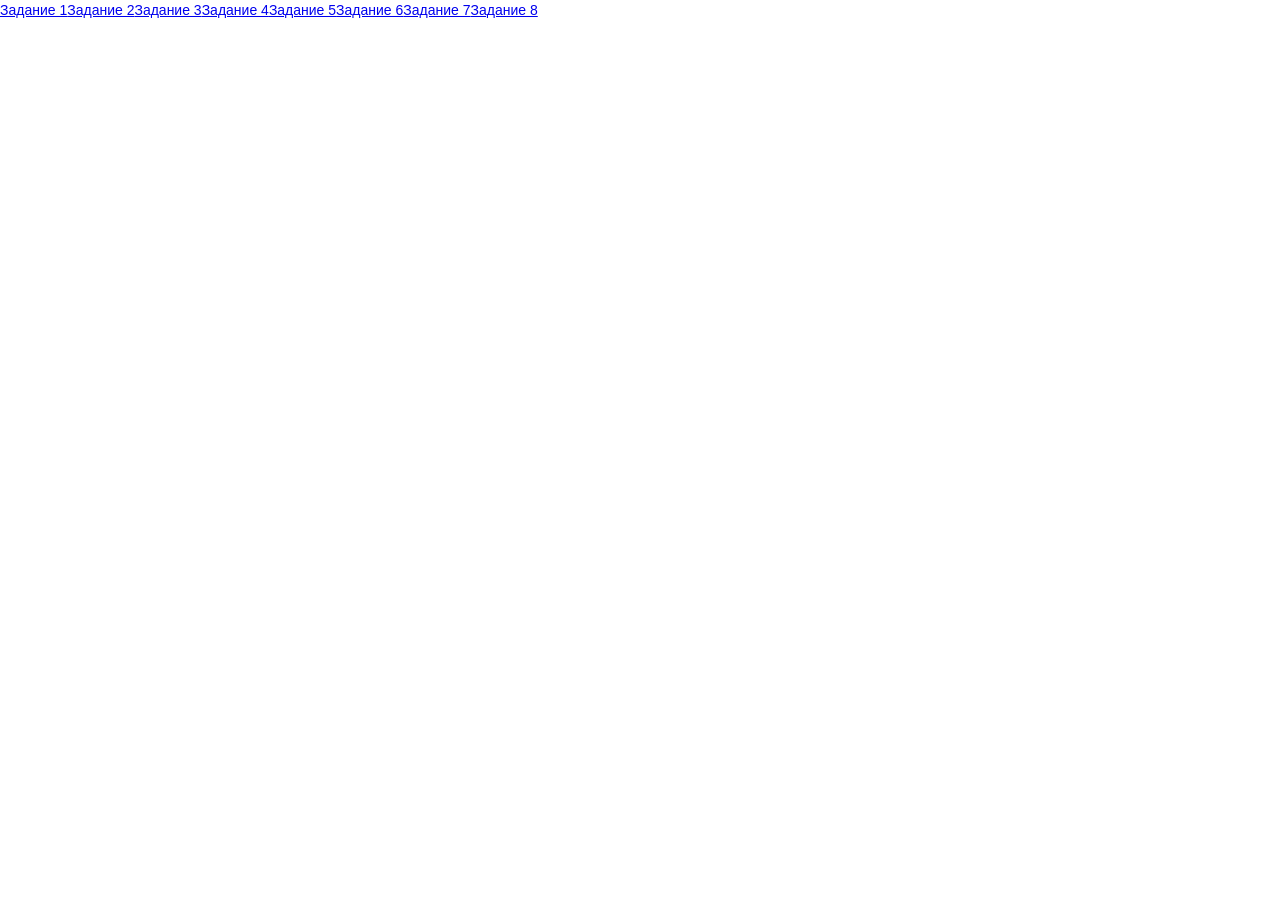
<file: index.html>
<!DOCTYPE html>
<html lang="ru">
  <head>
    <meta charset="UTF-8" />
    <meta http-equiv="X-UA-Compatible" content="IE=edge" />
    <meta name="viewport" content="width=device-width, initial-scale=1.0" />
    <title>Страница навигации</title>
    <link rel="stylesheet" href="./css/styles.css" />
    <style>
      body {
        font-family: -apple-system, BlinkMacSystemFont, 'Segoe UI', Roboto,
          Oxygen, Ubuntu, Cantarell, 'Open Sans', 'Helvetica Neue', sans-serif;
        background-color: #fff;
        color: #424242;
        line-height: 1.5;
      }
    </style>
  </head>
  <body>
    <ul>
      <li><a href="task-01.html">Задание 1</a></li>
      <li><a href="task-02.html">Задание 2</a></li>
      <li><a href="task-03.html">Задание 3</a></li>
      <li><a href="task-04.html">Задание 4</a></li>
      <li><a href="task-05.html">Задание 5</a></li>
      <li><a href="task-06.html">Задание 6</a></li>
      <li><a href="task-07.html">Задание 7</a></li>
      <li><a href="task-08.html">Задание 8</a></li>
    </ul>
  </body>
</html>
</file>
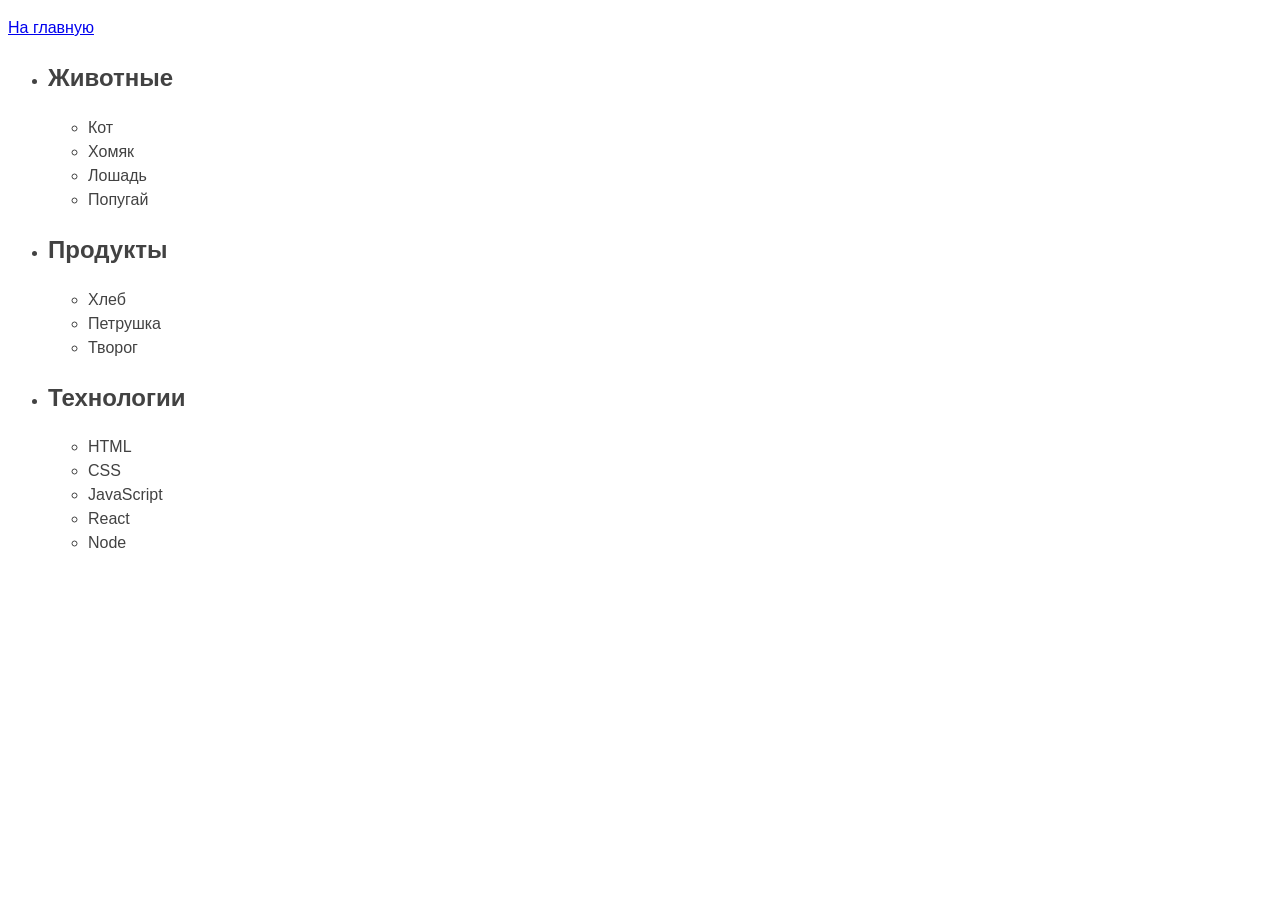
<file: task-01.html>
<!DOCTYPE html>
<html lang="ru">
  <head>
    <meta charset="UTF-8" />
    <meta http-equiv="X-UA-Compatible" content="IE=edge" />
    <meta name="viewport" content="width=device-width, initial-scale=1.0" />
    <title>Задание 1</title>
    <style>
      body {
        font-family: -apple-system, BlinkMacSystemFont, 'Segoe UI', Roboto,
          Oxygen, Ubuntu, Cantarell, 'Open Sans', 'Helvetica Neue', sans-serif;
        background-color: #fff;
        color: #424242;
        line-height: 1.5;
      }
    </style>
  </head>
  <body>
    <p><a href="index.html">На главную</a></p>
    <ul id="categories">
      <li class="item">
        <h2>Животные</h2>
    
        <ul>
          <li>Кот</li>
          <li>Хомяк</li>
          <li>Лошадь</li>
          <li>Попугай</li>
        </ul>
      </li>
      <li class="item">
        <h2>Продукты</h2>
    
        <ul>
          <li>Хлеб</li>
          <li>Петрушка</li>
          <li>Творог</li>
        </ul>
      </li>
      <li class="item">
        <h2>Технологии</h2>
    
        <ul>
          <li>HTML</li>
          <li>CSS</li>
          <li>JavaScript</li>
          <li>React</li>
          <li>Node</li>
        </ul>
      </li>
      
    </ul>
    <script src="js/task-01.js" type="module"></script>
  </body>
</html>
</file>
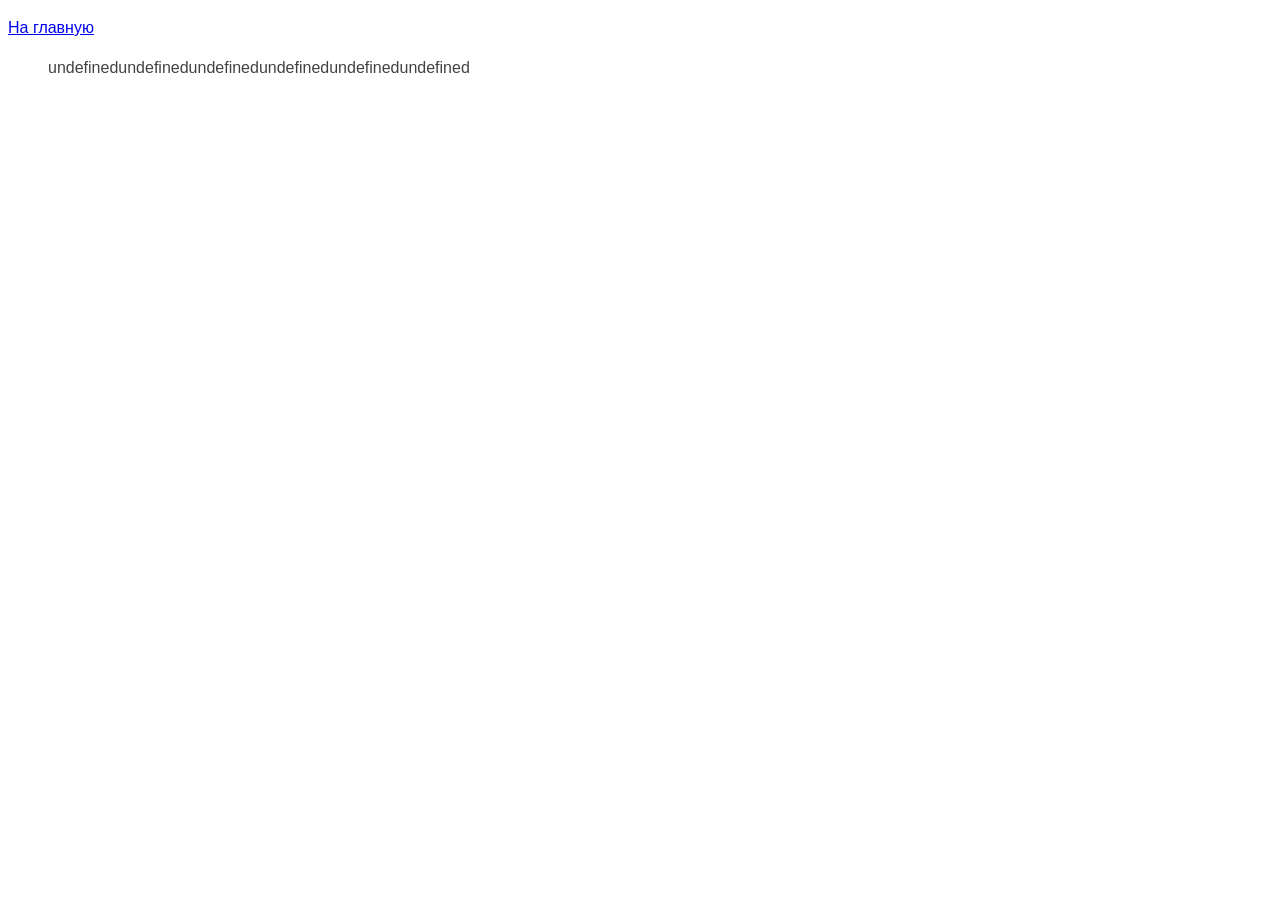
<file: task-02.html>
<!DOCTYPE html>
<html lang="ru">
  <head>
    <meta charset="UTF-8" />
    <meta http-equiv="X-UA-Compatible" content="IE=edge" />
    <meta name="viewport" content="width=device-width, initial-scale=1.0" />
    <title>Задание 2</title>
    <style>
      body {
        font-family: -apple-system, BlinkMacSystemFont, 'Segoe UI', Roboto,
          Oxygen, Ubuntu, Cantarell, 'Open Sans', 'Helvetica Neue', sans-serif;
        background-color: #fff;
        color: #424242;
        line-height: 1.5;
      }
    </style>
  </head>
  <body>
    <p><a href="index.html">На главную</a></p>
   
    <ul id="ingredients"></ul>
    
    <script src="js/task-02.js" type="module"></script>
  </body>
</html>
</file>
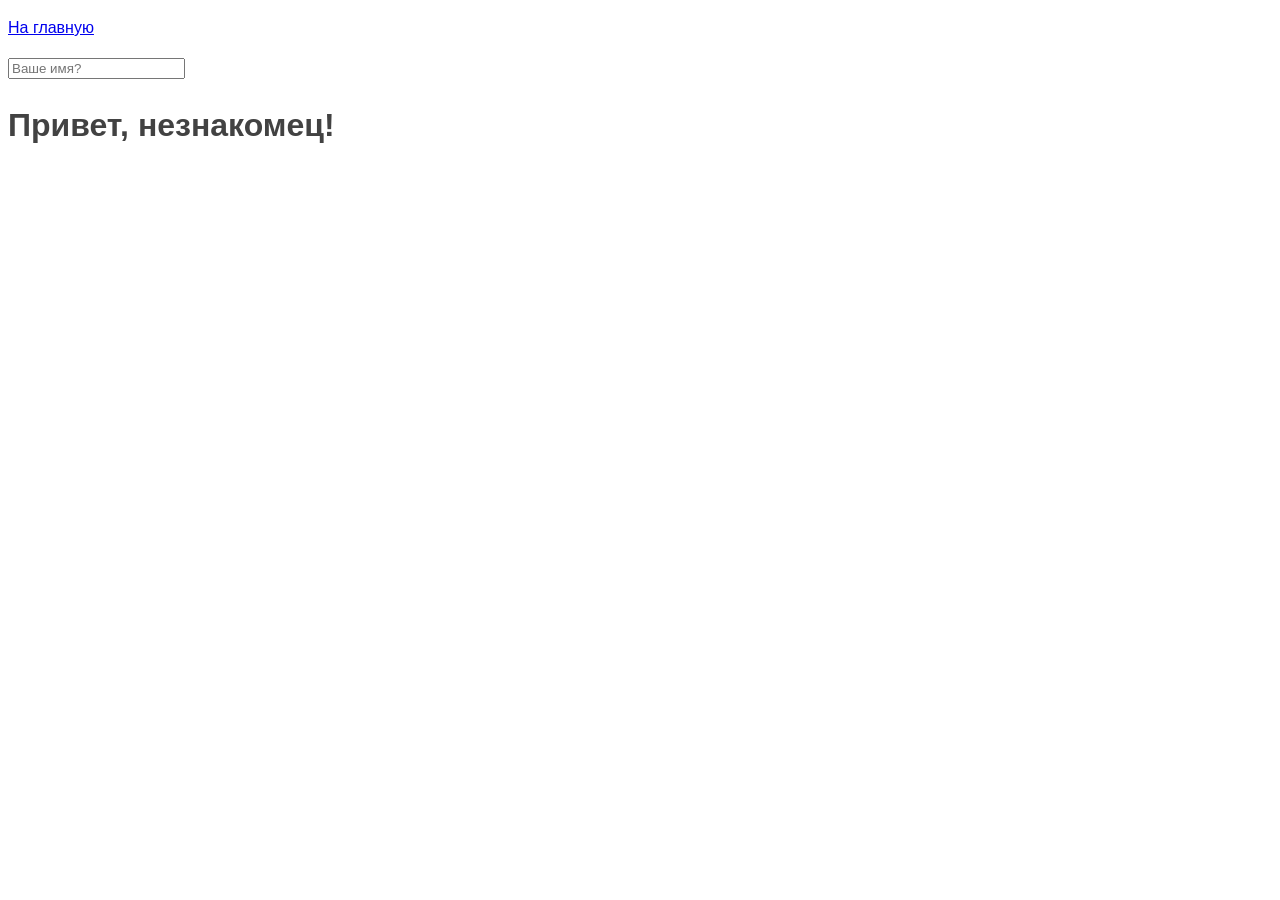
<file: task-05.html>
<!DOCTYPE html>
<html lang="ru">
  <head>
    <meta charset="UTF-8" />
    <meta http-equiv="X-UA-Compatible" content="IE=edge" />
    <meta name="viewport" content="width=device-width, initial-scale=1.0" />
    <title>Задание 5</title>
    <style>
      body {
        font-family: -apple-system, BlinkMacSystemFont, 'Segoe UI', Roboto,
          Oxygen, Ubuntu, Cantarell, 'Open Sans', 'Helvetica Neue', sans-serif;
        background-color: #fff;
        color: #424242;
        line-height: 1.5;
      }
    </style>
  </head>
  <body>
    <p><a href="index.html">На главную</a></p>

    <input type="text" placeholder="Ваше имя?" id="name-input" />
    <h1>Привет, <span id="name-output">незнакомец</span>!</h1>

    <script src="js/task-05.js" type="module"></script>
  </body>
</html>
</file>
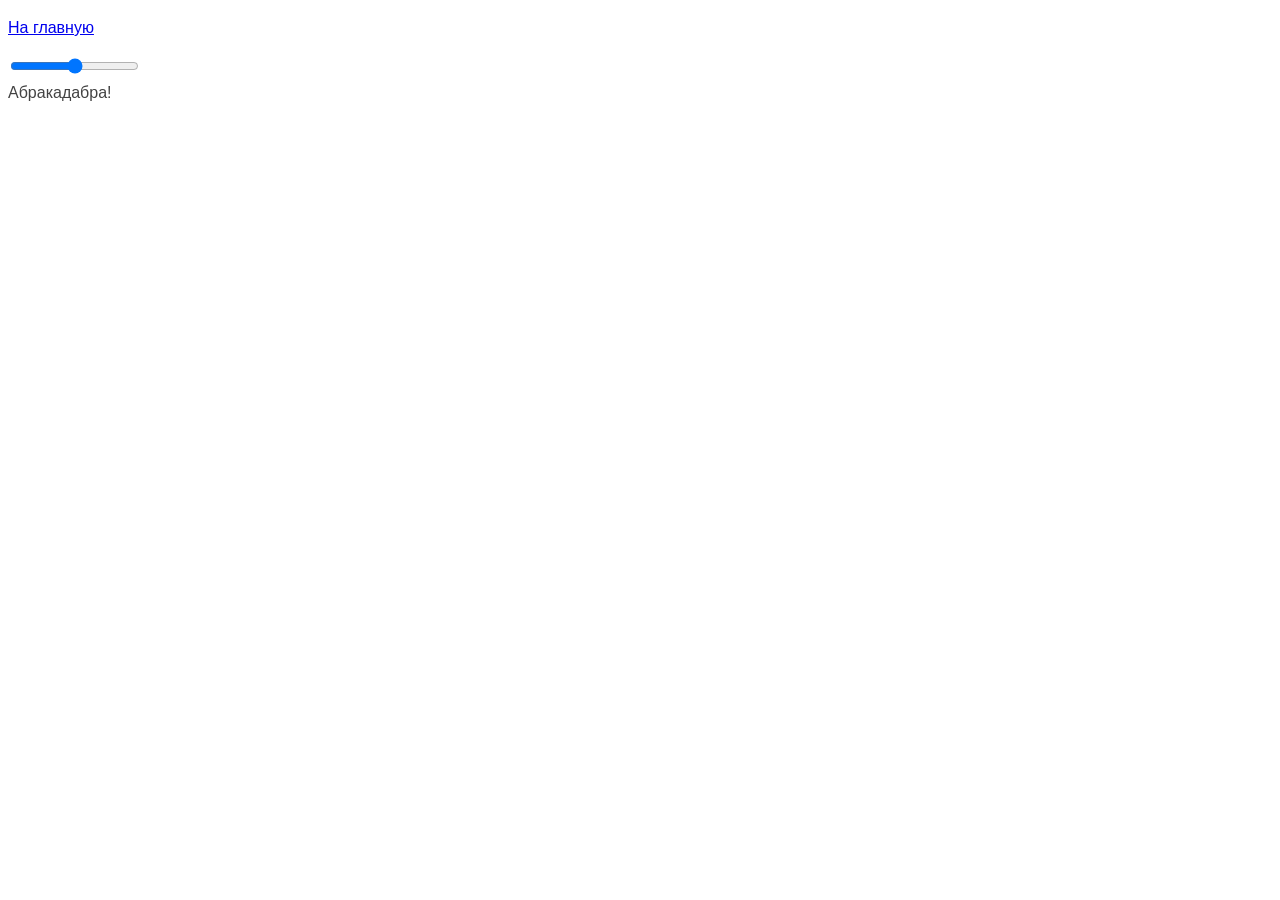
<file: task-07.html>
<!DOCTYPE html>
<html lang="ru">
  <head>
    <meta charset="UTF-8" />
    <meta http-equiv="X-UA-Compatible" content="IE=edge" />
    <meta name="viewport" content="width=device-width, initial-scale=1.0" />
    <title>Задание 7</title>
    <style>
      body {
        font-family: -apple-system, BlinkMacSystemFont, 'Segoe UI', Roboto,
          Oxygen, Ubuntu, Cantarell, 'Open Sans', 'Helvetica Neue', sans-serif;
        background-color: #fff;
        color: #424242;
        line-height: 1.5;
      }
    </style>
  </head>
  <body>
    <p><a href="index.html">На главную</a></p>

    <input id="font-size-control" type="range" />
    <br />
    <span id="text">Абракадабра!</span>

    <script src="js/task-07.js" type="module"></script>
  </body>
</html>
</file>
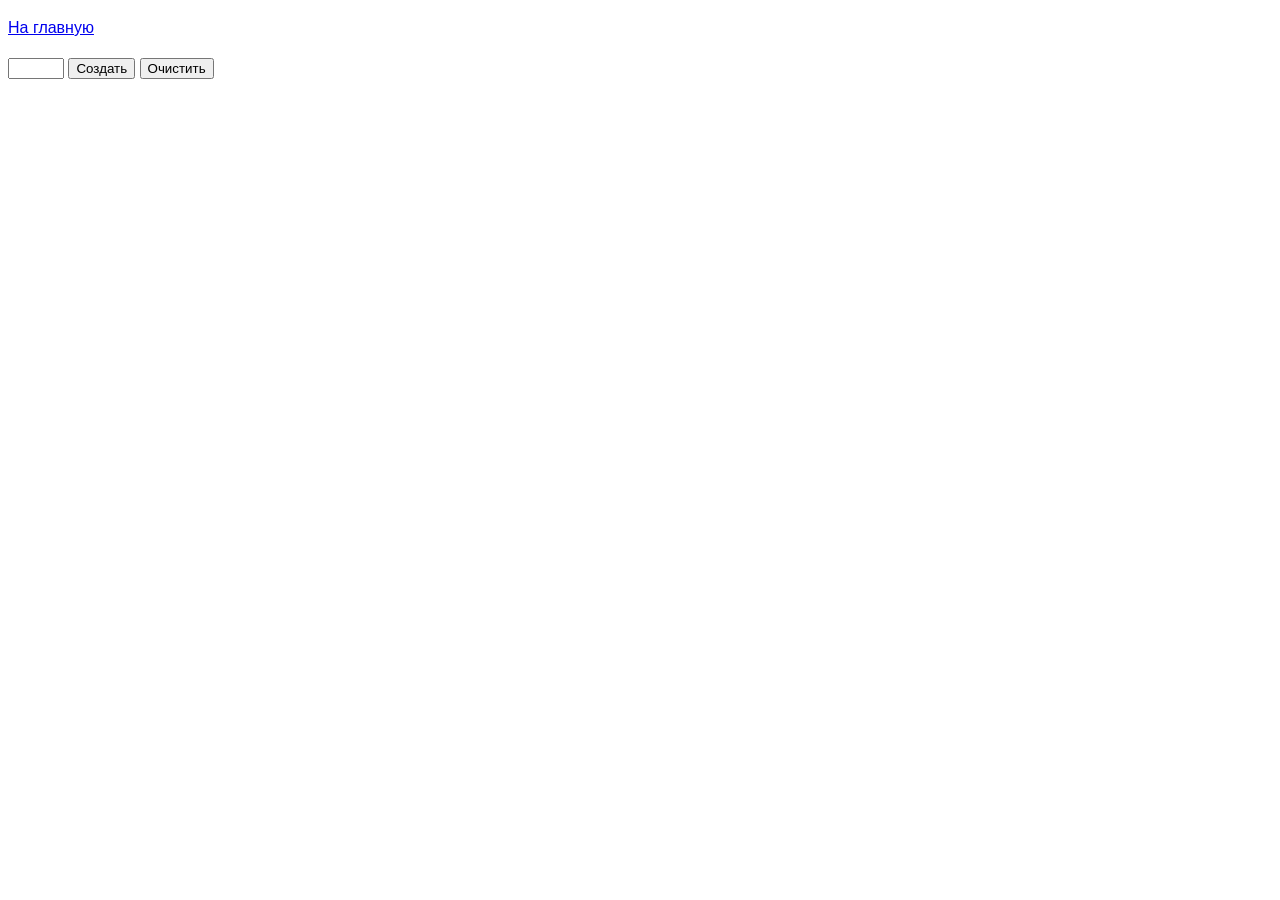
<file: task-08.html>
<!DOCTYPE html>
<html lang="ru">
  <head>
    <meta charset="UTF-8" />
    <meta http-equiv="X-UA-Compatible" content="IE=edge" />
    <meta name="viewport" content="width=device-width, initial-scale=1.0" />
    <title>Задание 8</title>
    <style>
      body {
        font-family: -apple-system, BlinkMacSystemFont, 'Segoe UI', Roboto,
          Oxygen, Ubuntu, Cantarell, 'Open Sans', 'Helvetica Neue', sans-serif;
        line-height: 1.5;
      }
    </style>
  </head>
  <body>
    <p><a href="index.html">На главную</a></p>

    <div id="controls">
      <input type="number" min="0" max="100" step="1" />
      <button type="button" data-action="render">Создать</button>
      <button type="button" data-action="destroy">Очистить</button>
    </div>
    
    <div id="boxes"></div>
    
    <script src="js/task-08.js" type="module"></script>
  </body>
</html>
</file>
<file: css/styles.css>
html {
  box-sizing: border-box;
}

*,
*::before,
*::after {
  box-sizing: inherit;
}

* {
  margin: 0;
  padding: 0;
}

ul,
li {
  margin: 0;
  padding: 0;
}

ul {
  display: flex;
  list-style: none;
}

img {
  display: block;
  max-width: 100%;
  /* height: auto; */
 
    /* max-width: 80%; */
  
    /* margin-bottom: 20px; */
  
    box-shadow: 0 2px 2px 0 rgba(0, 0, 0, 0.14), 0 3px 1px -2px rgba(0, 0, 0, 0.2),
      0 1px 5px 0 rgba(0, 0, 0, 0.12);
  }
  

body {
  font-family: 'Open Sans', sans-serif;
  font-size: 14px;
  line-height: 26px;
}

.container {
  width: 1100px;
  margin: 0 auto;
}
#gallery {
  display: flex;
  justify-content: space-between;
  list-style: none;
}

.gallery-list__item {
  margin-right: 20px;
  border-radius: 15px;
  overflow: hidden;
}

.gallery-list__item:hover,
.gallery-list__item:focus {
  transition: transform 250ms cubic-bezier(0.95, 0.01, 0.07, 0.53);
  transform: scale(1.05);
}


#validation-input {
  border: 3px solid #bdbdbd;
}

#validation-input.valid {
  border-color: #4caf50;
}

#validation-input.invalid {
  border-color: #f44336;
}
</file>
